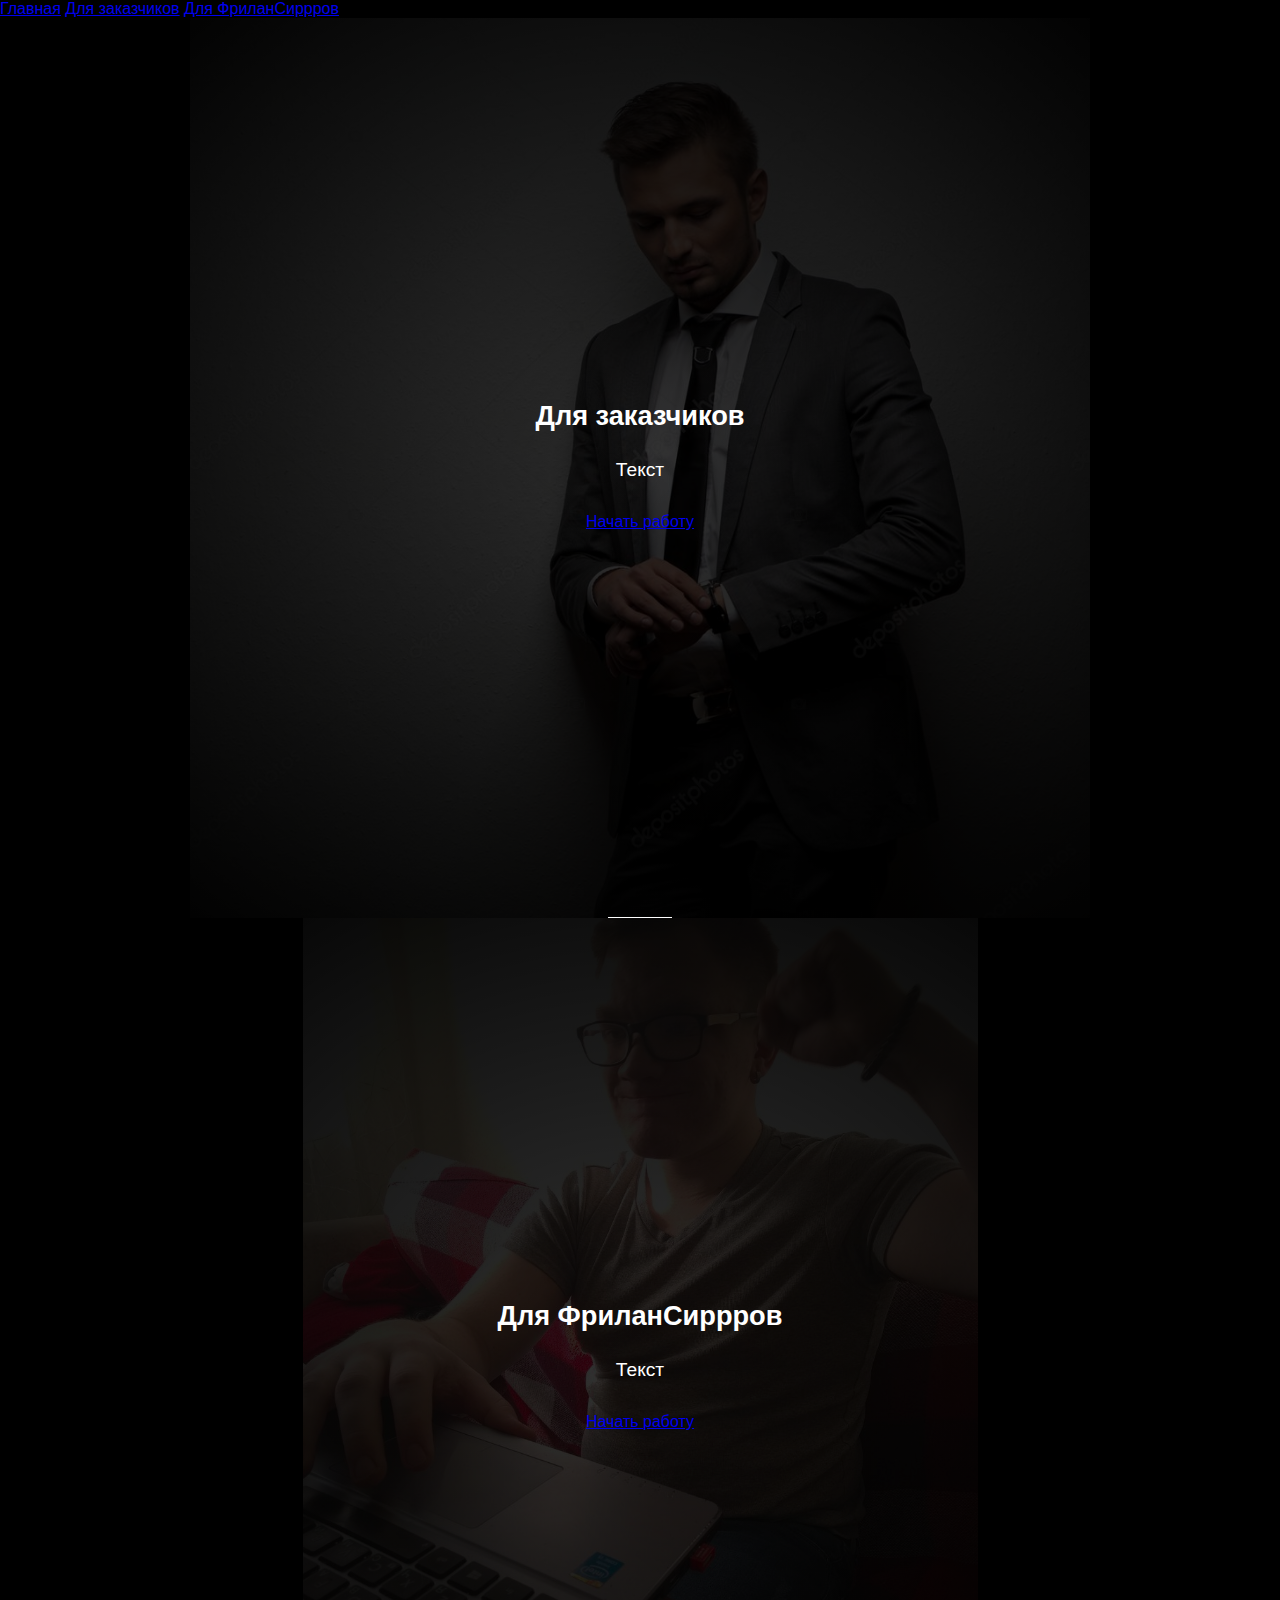
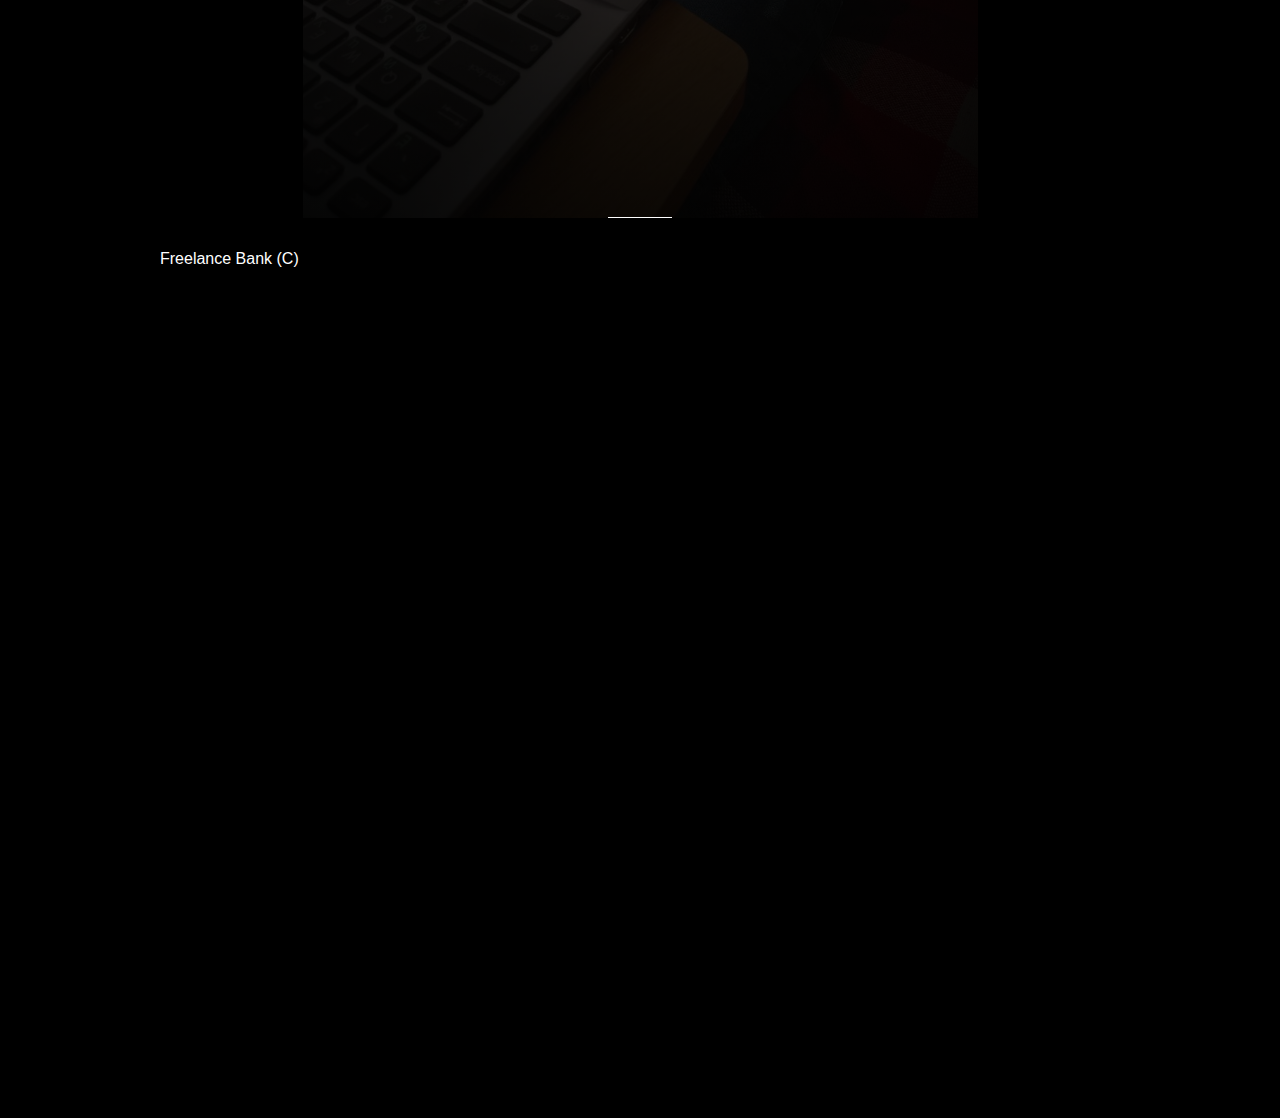
<file: index.html>
<!DOCTYPE html>
<html lang="ru">
<head>
    <meta charset="UTF-8">
    <title>Freelance Bank</title>
    <link rel="stylesheet" href="/assets/css/base.css">
    <meta name="viewport" content="width=device-width, initial-scale=1, shrink-to-fit=no">
</head>
<body>
<header>
    <div class="menu-section" id="header-menu">
        <a class="menu-button" href="#header-menu"></a>
        <a class="menu-close-button" href="#"></a>
        <nav>
            <a href="/" onclick="location.hash='';">Главная</a>
            <a href="customer.html" onclick="location.hash='';">Для заказчиков</a>
            <a href="freelancer.html" onclick="location.hash='';">Для ФриланCиррров</a>
        </nav>
    </div>
</header>
<main>
    <div class="two-sides">
        <section class="side center-text">
            <h3 class="header">Для заказчиков</h3>
            <div class="caption">Текст</div>
            <div class="actions-section">
                <a href="customer.html" class="button">Начать работу</a>
            </div>
            <div class="background-cover radial-mask">
                <img src="/assets/img/customer.png">
            </div>
        </section>
        <section class="side center-text">
            <h3 class="header">Для ФриланCиррров</h3>
            <div class="caption">Текст</div>
            <div class="actions-section">
                <a href="freelancer.html" class="button">Начать работу</a>
            </div>
            <div class="background-cover radial-mask">
                <img src="/assets/img/freelancer.jpg">
            </div>
        </section>
    </div>
    <footer class="content-screen">
        <div>Freelance Bank (C)</div>
    </footer>
</main>
</body>
</html>
</file>
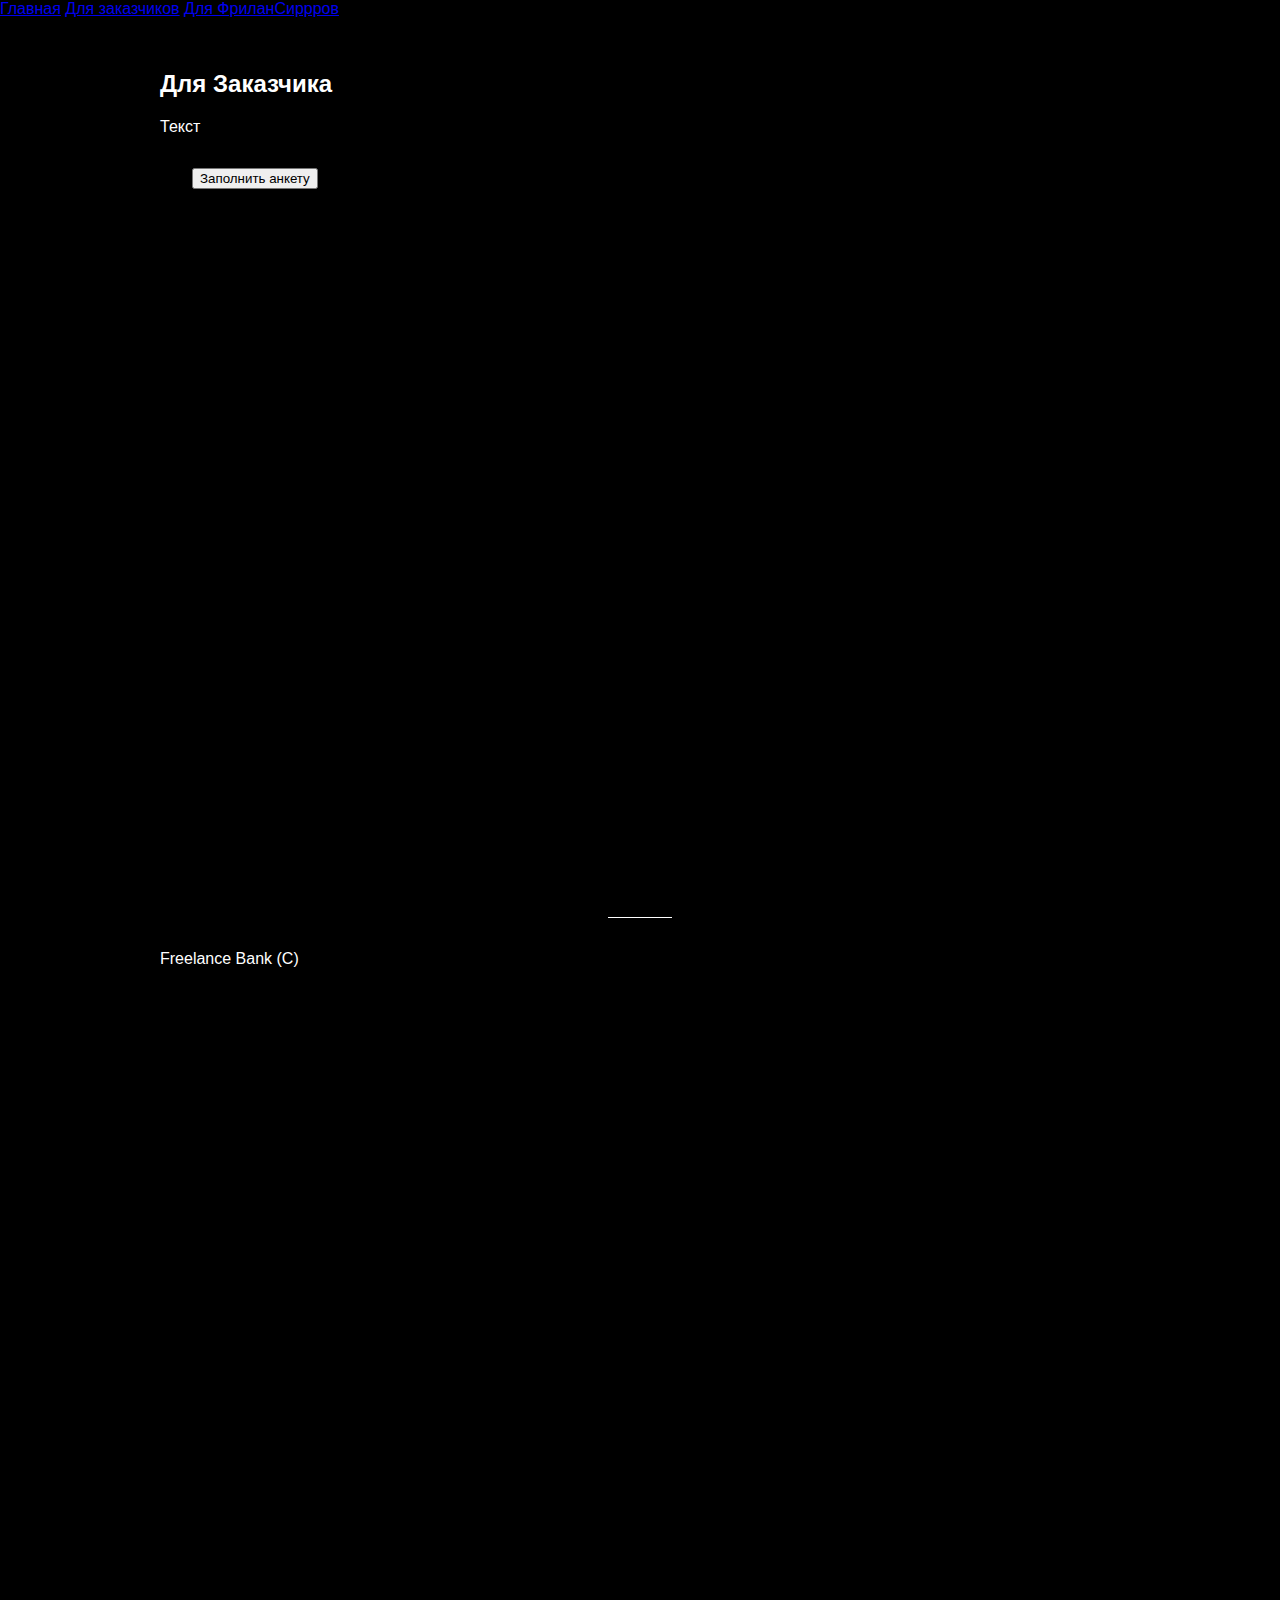
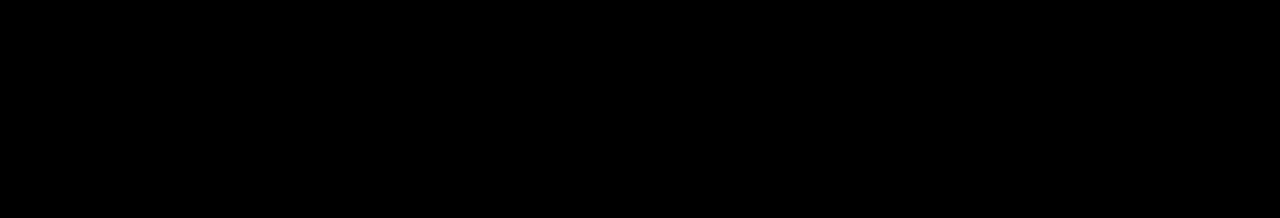
<file: customer.html>
<!DOCTYPE html>
<html lang="ru">
<head>
    <meta charset="UTF-8">
    <title>Клиент Freelance Bank</title>
    <link rel="stylesheet" href="/assets/css/base.css">
    <meta name="viewport" content="width=device-width, initial-scale=1, shrink-to-fit=no">
</head>
<body>
<header>
    <div class="menu-section" id="header-menu">
        <a class="menu-button" href="#header-menu"></a>
        <a class="menu-close-button" href="#"></a>
        <nav>
            <a href="/" onclick="location.hash='';">Главная</a>
            <a href="customer.html" onclick="location.hash='';">Для заказчиков</a>
            <a href="freelancer.html" onclick="location.hash='';">Для ФриланCиррров</a>
        </nav>
    </div>
</header>
<main>
    <section class="content-screen">
        <h2>Для Заказчика</h2>
        <div class="content">
            Текст
        </div>
        <div class="actions-section">
            <button>Заполнить анкету</button>
        </div>
    </section>
    <footer class="content-screen">
        <div>Freelance Bank (C)</div>
    </footer>
</main>
</body>
</html>
</file>
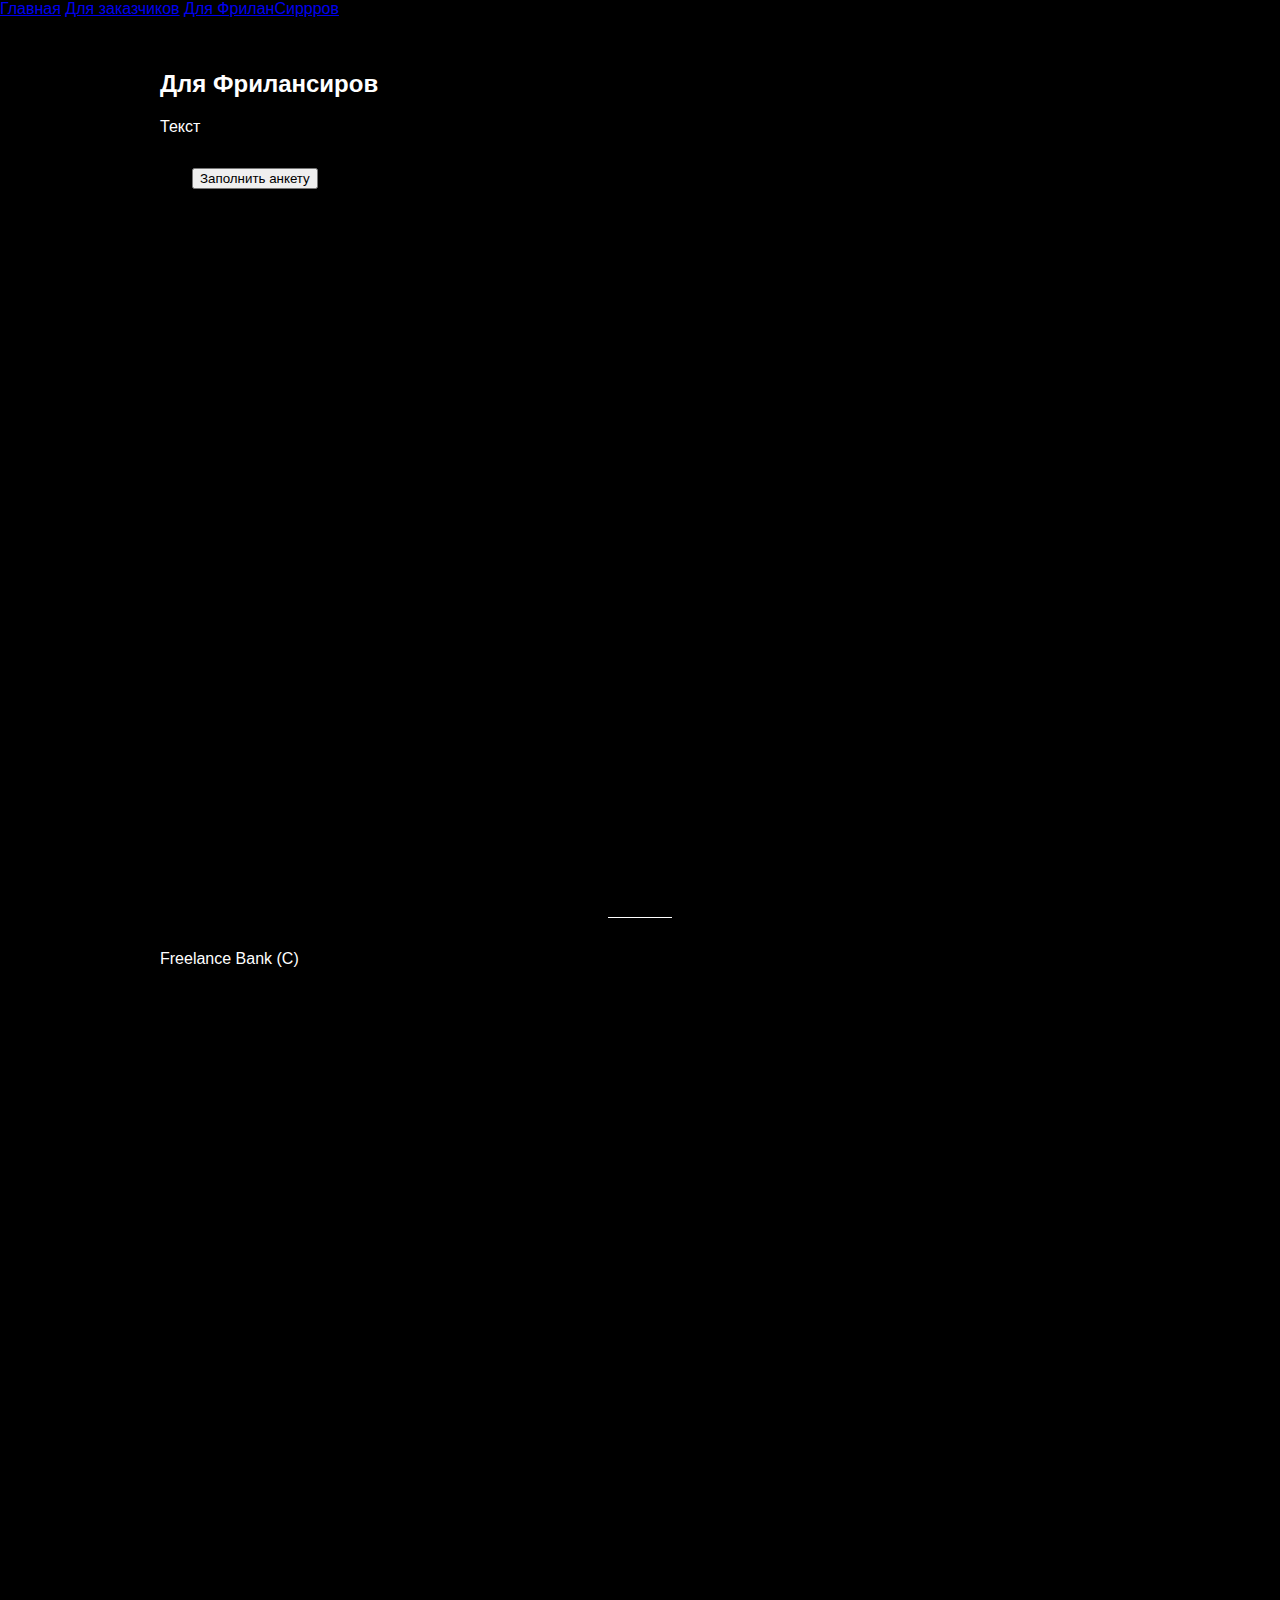
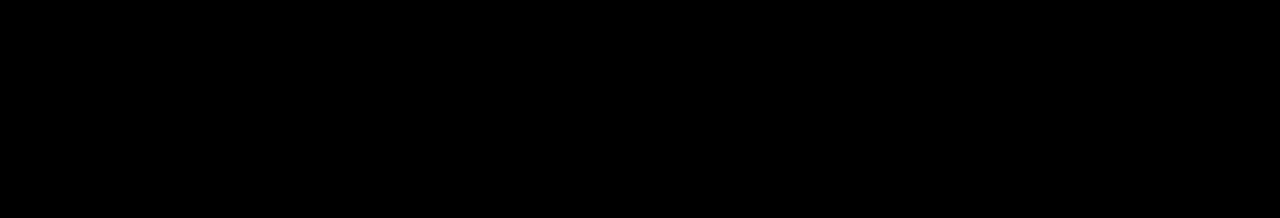
<file: freelancer.html>
<!DOCTYPE html>
<html lang="ru">
<head>
    <meta charset="UTF-8">
    <title>Фрилансер Freelance Bank</title>
    <link rel="stylesheet" href="/assets/css/base.css">
    <meta name="viewport" content="width=device-width, initial-scale=1, shrink-to-fit=no">
</head>
<body>
<header>
    <div class="menu-section" id="header-menu">
        <a class="menu-button" href="#header-menu"></a>
        <a class="menu-close-button" href="#"></a>
        <nav>
            <a href="/" onclick="location.hash='';">Главная</a>
            <a href="customer.html" onclick="location.hash='';">Для заказчиков</a>
            <a href="freelancer.html" onclick="location.hash='';">Для ФриланCиррров</a>
        </nav>
    </div>
</header>
<main>
    <section class="content-screen">
        <h2>Для Фрилансиров</h2>
        <div class="content">
            Текст
        </div>
        <div class="actions-section">
            <button>Заполнить анкету</button>
        </div>
    </section>
    <footer class="content-screen">
        <div>Freelance Bank (C)</div>
    </footer>
</main>
</body>
</html>
</file>
<file: assets/css/base.css>
* {
    font-family: sans-serif;
    z-index: 1;
}

html {
    font-size: 16px;
}

html, body {
    margin: 0;
    padding: 0;
    height: 100%;
    width: 100%;
    position: relative;
    color: white;
    background-color: black;
}

main {
    width: 100%;
    height: 100%;
    max-width: 1024px;
    margin: 0 auto;
    position: relative;
}

/* Landing classes */

main > * {
    /*min-height: 100vh;*/
    /*height: 100%;*/
    height: 100vh;
    max-height: 100vh;
    position: relative;
}

main > *:after, .two-sides .side:after {
    content: '';
    width: 4rem;
    height: 1px;
    bottom: 0;
    left: calc(50% - 2rem);
    position: absolute;
    background-color: white;
}

main > *:nth-last-child(1):after {
    content: none;
}

.two-sides {
    /*display: flex;*/
    /*flex-direction: column;*/
    /*height: 100%;*/
    max-height: none;
    height: auto;
    position: relative;
    /*min-height: 100vh;*/
}

.two-sides .side {
    /*width: 100%;*/
    height: 100vh;
    /*height: 100%;*/
    display: flex;
    flex-direction: column;
    justify-content: center;
    align-items: center;
    position: relative;
}

.two-sides .side .header {
    font-size: 1.7rem;
}

.two-sides .side .caption {
    font-size: 1.2rem;
}

.content-screen {
    padding: 2rem;
    height: calc(100% - 4rem);
}

.actions-section {
    padding: 2rem;
}

footer {
    height: auto;
    padding: 2rem;
}

/* Common classes */

.center-text {
    text-align: center;
}

.background-cover {
    top: 0;
    left: 0;
    width: 100%;
    height: 100%;
    position: absolute;
    display: flex;
    flex-direction: column;
    align-items: center;
    justify-content: center;
    background-color: black;
    overflow-x: hidden;
    z-index: 0;
}

.background-cover img {
    display: block;
    opacity: 0.2;
    height: 100%;
    width: auto;
    object-fit: cover;
}

.radial-mask{
    /*position: relative;*/
}

.radial-mask:after {
    content: '';
    position: absolute;
    left: 0;
    top: 0;
    width: 100%;
    height: 100%;
    /*background: -moz-radial-gradient(center, ellipse cover, rgba(0, 0, 0, 0.2) 0%, rgba(0, 0, 0, 0.8) 100%);*/
    /*background: -webkit-radial-gradient(center, ellipse cover, rgba(0, 0, 0, 0.2) 0%, rgba(0, 0, 0, 0.8) 100%);*/
    background: radial-gradient(ellipse at center, rgba(0, 0, 0, 0) 0%, rgba(0, 0, 0, 1) 100%);
    /*filter: progid:DXImageTransform.Microsoft.gradient(startColorstr='#33000000', endColorstr='#cc000000', GradientType=1);*/
    z-index: 2;
}
</file>
